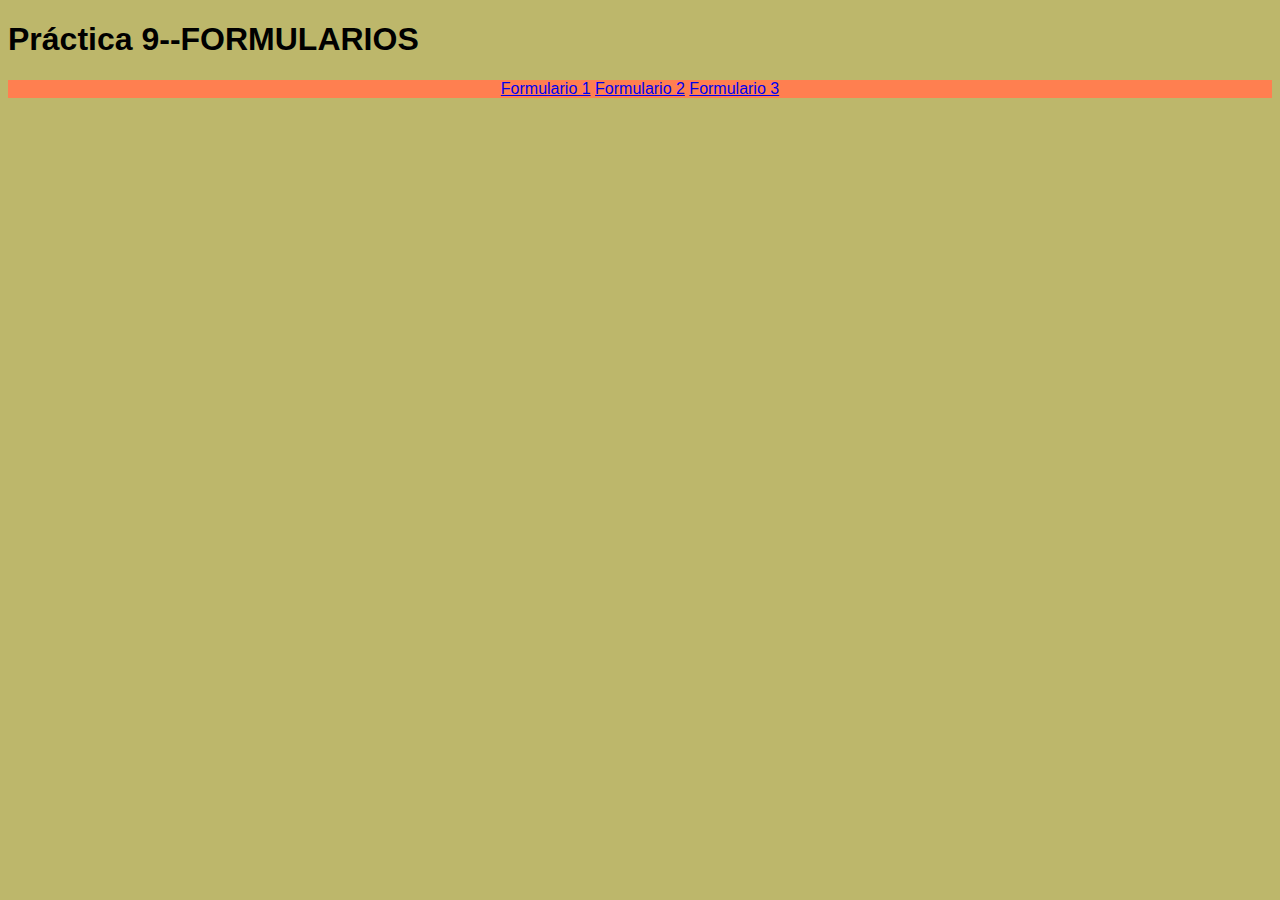
<file: index.html>
<!DOCTYPE html>
<html lang="en">
<head>
    <meta charset="UTF-8">
    <meta name="viewport" content="width=device-width, initial-scale=1.0">
    <title>Práctica formularios</title>
    <link rel="stylesheet" href="style.css">
</head>
<body class="b1">

    <header>
        <h1 class="centro">Práctica 9--FORMULARIOS</h1>
        <section class="barra">
            <p class="barra"> <a href="form1.html">Formulario 1</a> <a href="form2.html">Formulario 2</a> <a href="form3.html">Formulario 3</a></p>
        </section>
    </header>

</body>
</html>
</file>
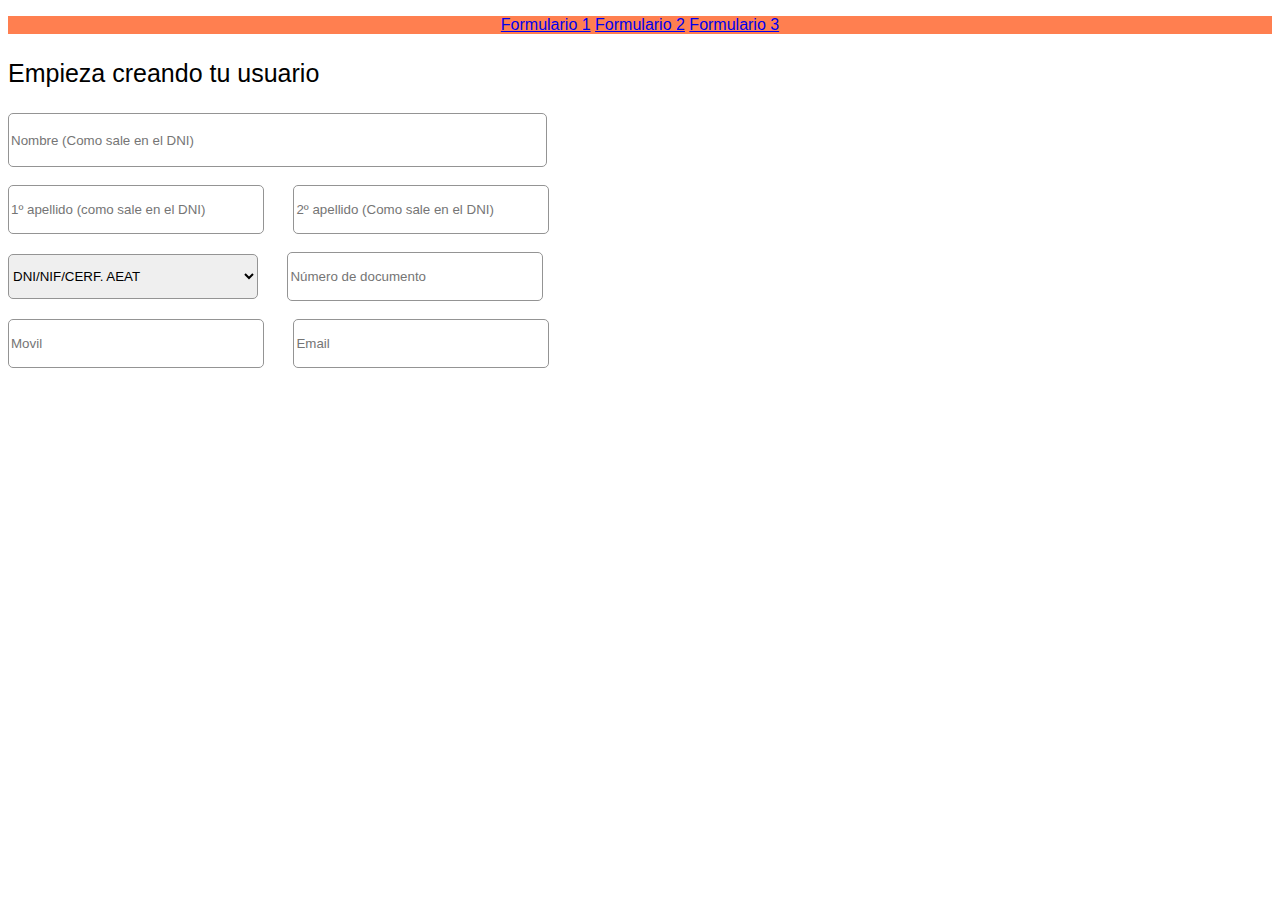
<file: form2.html>
<!DOCTYPE html>
<html lang="en">
<head>
    <meta charset="UTF-8">
    <meta name="viewport" content="width=device-width, initial-scale=1.0">
    <title>Formulario 2</title>
    <link rel="stylesheet" href="style.css">
</head>
<body>
    <section class="barra">
        <p class="barra"> <a href="form1.html">Formulario 1</a> <a href="form2.html">Formulario 2</a> <a href="form3.html">Formulario 3</a></p>
    </section>

    <p class="tituloform2">Empieza creando tu usuario</p>
    <input class="cajaform2" placeholder="Nombre (Como sale en el DNI)" type="text"> <br>
<br>
    <input class="cajitaform2" placeholder="1º apellido (como sale en el DNI)" type="text">
    <input class="cajitaform21" placeholder="2º apellido (Como sale en el DNI)" type="text"> <br>
<br>

<select class="cajitaform2" name="DNI/NIF/CERF. AEAT" id="tit">
    <option value="">DNI/NIF/CERF. AEAT</option></select>
    <input class="cajitaform21" placeholder="Número de documento" type="text"> <br>
<br>
    <input class="cajitaform2" placeholder="Movil" type="tel">
    <input class="cajitaform21" placeholder="Email" type="text">


</body>
</html>
</file>
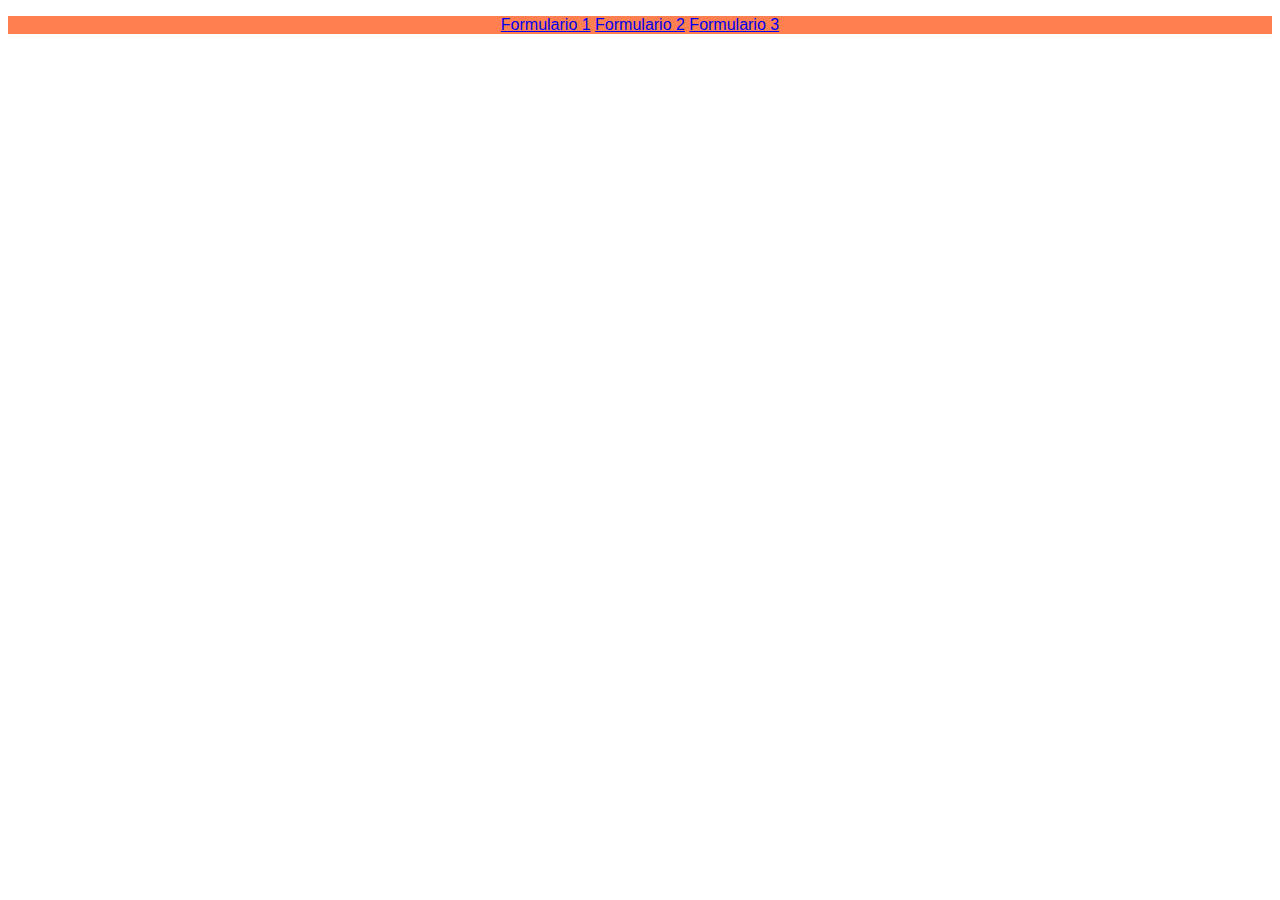
<file: form3.html>
<!DOCTYPE html>
<html lang="en">
<head>
    <meta charset="UTF-8">
    <meta name="viewport" content="width=device-width, initial-scale=1.0">
    <title>Document</title>
    <link rel="stylesheet" href="style.css">
</head>
<body>
    <section class="barra">
        <p class="barra"> <a href="form1.html">Formulario 1</a> <a href="form2.html">Formulario 2</a> <a href="form3.html">Formulario 3</a></p>
    </section>
    
</body>
</html>
</file>
<file: style.css>
centro{
    position: relative;
    text-align: center;
}
section.barra{
    background-color: coral;
    text-align: center;
}
body.b1{
background-color: darkkhaki;
}
p.tituloform1{
    font-family: -apple-system, BlinkMacSystemFont, 'Segoe UI', Roboto, Oxygen, Ubuntu, Cantarell, 'Open Sans', 'Helvetica Neue', sans-serif;
    font-size: larger;
}
body{
    font-family: -apple-system, BlinkMacSystemFont, 'Segoe UI', Roboto, Oxygen, Ubuntu, Cantarell, 'Open Sans', 'Helvetica Neue', sans-serif;

}
.entrar{
background-color: #ff6600;
font-family: -apple-system, BlinkMacSystemFont, 'Segoe UI', Roboto, Oxygen, Ubuntu, Cantarell, 'Open Sans', 'Helvetica Neue', sans-serif;
width: 300px;
height: 50px;
border-radius: 10px;
font-weight: bold;
color: white;
border: #ff6600;
}
.ancho{
    width: 300px;
}
.bajo{
    color: rgb(58, 58, 58);
    text-decoration: underline;
    font-size: small;
}
.flecha{
    width: 13px;
}
.cajaform2{
    width: 533px;
    height: 50px;
    border-radius: 5px;
    border-style: solid;
    border-color: rgb(148, 148, 148);
    border-width: 1px;
}

.cajitaform2{
    width: 250px;
    height: 45px;
    border-radius: 5px;
    border-style: solid;
    border-color: rgb(148, 148, 148);
    border-width: 1px;
}
.cajitaform21{
    position: relative;
    width: 250px;
    height: 45px;
    border-radius: 5px;
    border-style: solid;
    border-color: rgb(148, 148, 148);
    border-width: 1px;
    left: 25px;

}


p.tituloform2{
    font-family: -apple-system, BlinkMacSystemFont, 'Segoe UI', Roboto, Oxygen, Ubuntu, Cantarell, 'Open Sans', 'Helvetica Neue', sans-serif;
    font-size: 25px;
}
.interr{
    position: relative;
width: 18px;
bottom: -3px;
}
</file>
